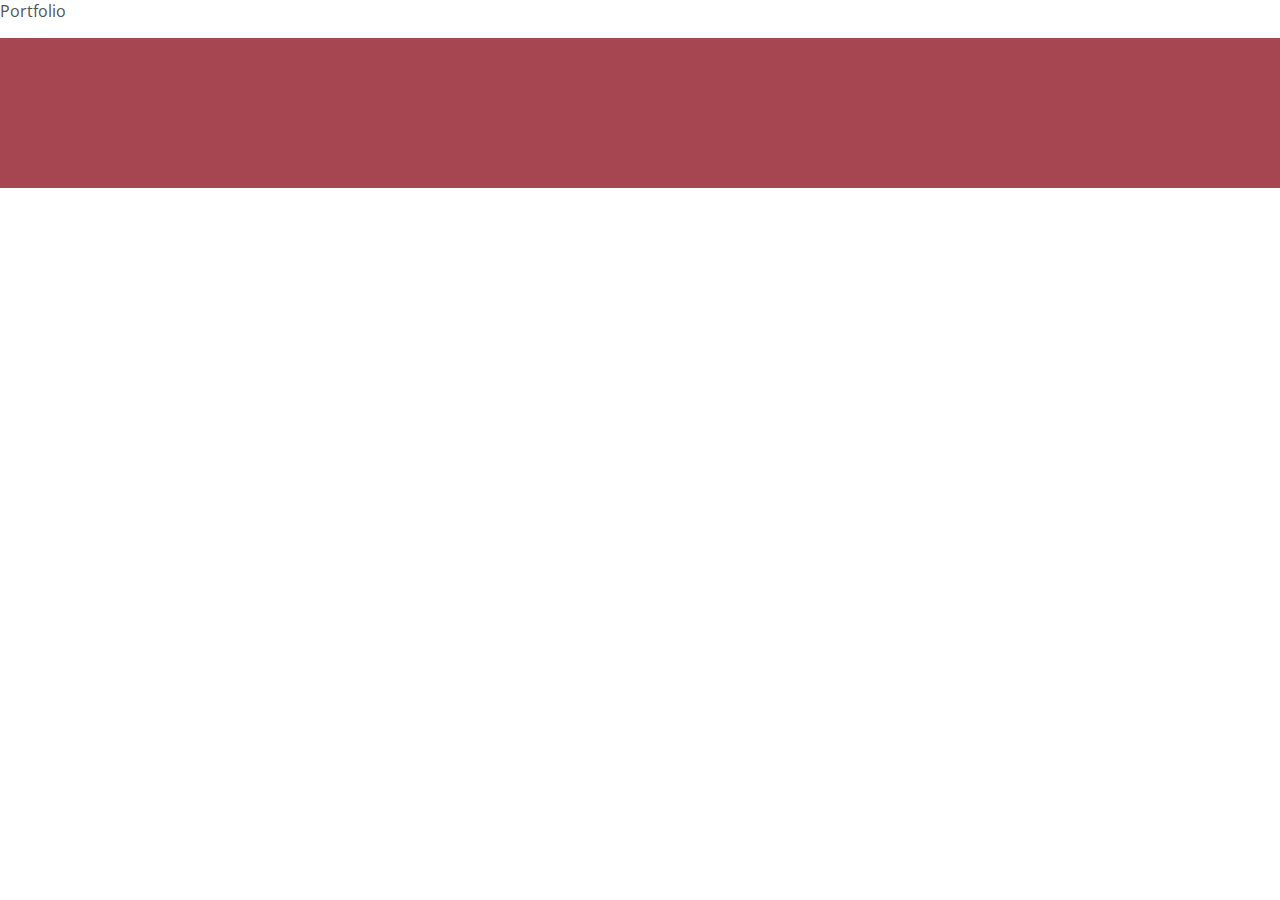
<file: portfolio.html>
<!DOCTYPE html>
<html lang="en">

<head>
    <meta charset="UTF-8">
    <meta name="viewport" content="width=device-width, initial-scale=1.0">
    <meta http-equiv="X-UA-Compatible" content="ie=edge">

    <link rel="stylesheet" href="assets/style.css">

</head>


<header>
    Portfolio
</header>

<section>

</section>

<footer class="container-fluid ">
    <div>
        <ul class="social ">
            <li>
                <a href="https://www.behance.net/samanthasimmons" target="_blank ">
                    <i class="fa fa-behance " aria-hidden="true ">
        </i>
                </a>
            </li>

            <li>
                <a href="https://www.instagram.com/visualsimmons/" target="_blank ">
                    <i class="fa fa-instagram " aria-hidden="true ">
            </i>
                </a>
            </li>

            <li>
                <a href="https://www.linkedin.com/in/sammysimmons" target="_blank ">
                    <i class="fa fa-linkedin " aria-hidden="true ">
                </i>
                </a>
            </li>

            <li>
                <a href="https://github.com/sammysimmons" target="_blank ">
                    <i class="fa fa-github" aria-hidden="true ">
                </i>
                </a>
            </li>

        </ul>
    </div>
</footer>



</html>
</file>
<file: assets/style.css>
@import url('https://fonts.googleapis.com/css?family=Montserrat:100,200,300,400,500|Open+Sans:300,400,500,600,700,800,900,1100');
                                                                                                                                                                                                                                                                                                                                         body,
                                                                                                                                                                                                                                                                                                                                         html {
                                                                                                                                                                                                                                                                                                                                             font-family: "open sans";
                                                                                                                                                                                                                                                                                                                                             color: rgb(82, 82, 82);
                                                                                                                                                                                                                                                                                                                                             height: 100%;
                                                                                                                                                                                                                                                                                                                                             width: 100%;
                                                                                                                                                                                                                                                                                                                                             margin: 0;
                                                                                                                                                                                                                                                                                                                                         }
                                                                                                                                                                                                                                                                                                                                         /*------------------------------------------Header-----*/
                                                                                                                                                                                                                                                                                                                                         
                                                                                                                                                                                                                                                                                                                                         .nav-bar {
                                                                                                                                                                                                                                                                                                                                             position: fixed;
                                                                                                                                                                                                                                                                                                                                             z-index: 100;
                                                                                                                                                                                                                                                                                                                                             top: 0;
                                                                                                                                                                                                                                                                                                                                             width: 100%;
                                                                                                                                                                                                                                                                                                                                             background-color: #fafafa;
                                                                                                                                                                                                                                                                                                                                         }
                                                                                                                                                                                                                                                                                                                                         
                                                                                                                                                                                                                                                                                                                                         .nav-item {
                                                                                                                                                                                                                                                                                                                                             position: sticky;
                                                                                                                                                                                                                                                                                                                                             line-height: 60px;
                                                                                                                                                                                                                                                                                                                                         }
                                                                                                                                                                                                                                                                                                                                         
                                                                                                                                                                                                                                                                                                                                         .nav-link {
                                                                                                                                                                                                                                                                                                                                             position: relative;
                                                                                                                                                                                                                                                                                                                                             font-size: 12px;
                                                                                                                                                                                                                                                                                                                                             letter-spacing: 3px;
                                                                                                                                                                                                                                                                                                                                             color: inherit;
                                                                                                                                                                                                                                                                                                                                         }
                                                                                                                                                                                                                                                                                                                                         
                                                                                                                                                                                                                                                                                                                                         .nav-link:hover {
                                                                                                                                                                                                                                                                                                                                             color: #A64650;
                                                                                                                                                                                                                                                                                                                                         }
                                                                                                                                                                                                                                                                                                                                         
                                                                                                                                                                                                                                                                                                                                         .nav-logo {
                                                                                                                                                                                                                                                                                                                                             margin-left: 30px;
                                                                                                                                                                                                                                                                                                                                             float: left;
                                                                                                                                                                                                                                                                                                                                             width: 80px;
                                                                                                                                                                                                                                                                                                                                             height: auto;
                                                                                                                                                                                                                                                                                                                                         }
                                                                                                                                                                                                                                                                                                                                         
                                                                                                                                                                                                                                                                                                                                         .intro {
                                                                                                                                                                                                                                                                                                                                             color: #A64650;
                                                                                                                                                                                                                                                                                                                                             font-size: 32px;
                                                                                                                                                                                                                                                                                                                                             font-weight: 400;
                                                                                                                                                                                                                                                                                                                                         }
                                                                                                                                                                                                                                                                                                                                         
                                                                                                                                                                                                                                                                                                                                         h1 {
                                                                                                                                                                                                                                                                                                                                             font-size: 28px;
                                                                                                                                                                                                                                                                                                                                             scale: auto;
                                                                                                                                                                                                                                                                                                                                         }
                                                                                                                                                                                                                                                                                                                                         
                                                                                                                                                                                                                                                                                                                                         .hero-text {
                                                                                                                                                                                                                                                                                                                                             position: absolute;
                                                                                                                                                                                                                                                                                                                                             margin: 0 auto;
                                                                                                                                                                                                                                                                                                                                             left: 0;
                                                                                                                                                                                                                                                                                                                                             right: 0;
                                                                                                                                                                                                                                                                                                                                             font-family: "open sans";
                                                                                                                                                                                                                                                                                                                                             text-transform: uppercase;
                                                                                                                                                                                                                                                                                                                                             letter-spacing: 3px;
                                                                                                                                                                                                                                                                                                                                             text-align: center;
                                                                                                                                                                                                                                                                                                                                             align-content: inherit;
                                                                                                                                                                                                                                                                                                                                             top: 64%;
                                                                                                                                                                                                                                                                                                                                             width: 50%;
                                                                                                                                                                                                                                                                                                                                             height: auto;
                                                                                                                                                                                                                                                                                                                                             scale: auto;
                                                                                                                                                                                                                                                                                                                                             color: rgb(82, 82, 82);
                                                                                                                                                                                                                                                                                                                                         }
                                                                                                                                                                                                                                                                                                                                         
                                                                                                                                                                                                                                                                                                                                         #logo {
                                                                                                                                                                                                                                                                                                                                             position: absolute;
                                                                                                                                                                                                                                                                                                                                             margin: 0 auto;
                                                                                                                                                                                                                                                                                                                                             left: 0;
                                                                                                                                                                                                                                                                                                                                             right: 0;
                                                                                                                                                                                                                                                                                                                                             top: 18%;
                                                                                                                                                                                                                                                                                                                                             max-width: 100%;
                                                                                                                                                                                                                                                                                                                                         }
                                                                                                                                                                                                                                                                                                                                         /*------------------------------------------About-----*/
                                                                                                                                                                                                                                                                                                                                         
                                                                                                                                                                                                                                                                                                                                         h3 {
                                                                                                                                                                                                                                                                                                                                             margin-top: 20px;
                                                                                                                                                                                                                                                                                                                                             color: #A64650;
                                                                                                                                                                                                                                                                                                                                             font-size: 28px;
                                                                                                                                                                                                                                                                                                                                             padding-left: 10px;
                                                                                                                                                                                                                                                                                                                                         }
                                                                                                                                                                                                                                                                                                                                         
                                                                                                                                                                                                                                                                                                                                         .info {
                                                                                                                                                                                                                                                                                                                                             padding-top: 30px;
                                                                                                                                                                                                                                                                                                                                             padding-left: 30px;
                                                                                                                                                                                                                                                                                                                                             line-height: 26px;
                                                                                                                                                                                                                                                                                                                                             font-size: 18px;
                                                                                                                                                                                                                                                                                                                                         }
                                                                                                                                                                                                                                                                                                                                         
                                                                                                                                                                                                                                                                                                                                         .introduction {
                                                                                                                                                                                                                                                                                                                                             margin-top: 20px;
                                                                                                                                                                                                                                                                                                                                             padding-left: 15px;
                                                                                                                                                                                                                                                                                                                                         }
                                                                                                                                                                                                                                                                                                                                         
                                                                                                                                                                                                                                                                                                                                         .cv-download {
                                                                                                                                                                                                                                                                                                                                             position: relative;
                                                                                                                                                                                                                                                                                                                                             margin-top: 250px;
                                                                                                                                                                                                                                                                                                                                             margin-left: 10px;
                                                                                                                                                                                                                                                                                                                                         }
                                                                                                                                                                                                                                                                                                                                         /*------------------------------------------Skills----*/
                                                                                                                                                                                                                                                                                                                                         
                                                                                                                                                                                                                                                                                                                                         .percentage {
                                                                                                                                                                                                                                                                                                                                             column-count: 5;
                                                                                                                                                                                                                                                                                                                                             column-gap: -100px;
                                                                                                                                                                                                                                                                                                                                             position: absolute;
                                                                                                                                                                                                                                                                                                                                             margin-left: 0px;
                                                                                                                                                                                                                                                                                                                                             margin-top: 40px;
                                                                                                                                                                                                                                                                                                                                         }
                                                                                                                                                                                                                                                                                                                                         
                                                                                                                                                                                                                                                                                                                                         .circular-chart {
                                                                                                                                                                                                                                                                                                                                             display: block;
                                                                                                                                                                                                                                                                                                                                             margin-left: 30px;
                                                                                                                                                                                                                                                                                                                                             max-width: 80%;
                                                                                                                                                                                                                                                                                                                                             max-height: 250px;
                                                                                                                                                                                                                                                                                                                                         }
                                                                                                                                                                                                                                                                                                                                         
                                                                                                                                                                                                                                                                                                                                         .circle {
                                                                                                                                                                                                                                                                                                                                             stroke: #A64650;
                                                                                                                                                                                                                                                                                                                                             fill: none;
                                                                                                                                                                                                                                                                                                                                             stroke-width: 2.8;
                                                                                                                                                                                                                                                                                                                                             stroke-linecap: round;
                                                                                                                                                                                                                                                                                                                                             animation: progress 1s ease-out forwards;
                                                                                                                                                                                                                                                                                                                                         }
                                                                                                                                                                                                                                                                                                                                         
                                                                                                                                                                                                                                                                                                                                         .skill {
                                                                                                                                                                                                                                                                                                                                             font-family: "Montserrat";
                                                                                                                                                                                                                                                                                                                                             font-size: 18px;
                                                                                                                                                                                                                                                                                                                                             column-count: 1;
                                                                                                                                                                                                                                                                                                                                             position: relative;
                                                                                                                                                                                                                                                                                                                                             letter-spacing: 3px;
                                                                                                                                                                                                                                                                                                                                             margin-left: 40px;
                                                                                                                                                                                                                                                                                                                                         }
                                                                                                                                                                                                                                                                                                                                         
                                                                                                                                                                                                                                                                                                                                         .skill-small {
                                                                                                                                                                                                                                                                                                                                             font-family: "Montserrat";
                                                                                                                                                                                                                                                                                                                                             font-size: 18px;
                                                                                                                                                                                                                                                                                                                                             column-count: 1;
                                                                                                                                                                                                                                                                                                                                             position: relative;
                                                                                                                                                                                                                                                                                                                                             letter-spacing: 3px;
                                                                                                                                                                                                                                                                                                                                             margin-left: 70px;
                                                                                                                                                                                                                                                                                                                                         }
                                                                                                                                                                                                                                                                                                                                         
                                                                                                                                                                                                                                                                                                                                         @keyframes progress {
                                                                                                                                                                                                                                                                                                                                             0% {
                                                                                                                                                                                                                                                                                                                                                 stroke-dasharray: 0 100;
                                                                                                                                                                                                                                                                                                                                             }
                                                                                                                                                                                                                                                                                                                                         }
                                                                                                                                                                                                                                                                                                                                         /*------------------------------------------portfolio----*/
                                                                                                                                                                                                                                                                                                                                         
                                                                                                                                                                                                                                                                                                                                         .portfolio img {
                                                                                                                                                                                                                                                                                                                                             position: relative;
                                                                                                                                                                                                                                                                                                                                             z-index: -1;
                                                                                                                                                                                                                                                                                                                                             float: left;
                                                                                                                                                                                                                                                                                                                                             width: 60%;
                                                                                                                                                                                                                                                                                                                                             display: block;
                                                                                                                                                                                                                                                                                                                                         }
                                                                                                                                                                                                                                                                                                                                         
                                                                                                                                                                                                                                                                                                                                         h5 {
                                                                                                                                                                                                                                                                                                                                             color: #fafafa;
                                                                                                                                                                                                                                                                                                                                             font-size: 22px;
                                                                                                                                                                                                                                                                                                                                             position: absolute;
                                                                                                                                                                                                                                                                                                                                             background: #A64650;
                                                                                                                                                                                                                                                                                                                                             padding: 50px;
                                                                                                                                                                                                                                                                                                                                         }
                                                                                                                                                                                                                                                                                                                                         /*------------------------------------------contact----*/
                                                                                                                                                                                                                                                                                                                                         
                                                                                                                                                                                                                                                                                                                                         h4 {
                                                                                                                                                                                                                                                                                                                                             position: absolute;
                                                                                                                                                                                                                                                                                                                                             color: #A64650;
                                                                                                                                                                                                                                                                                                                                             font-family: "Montserrat";
                                                                                                                                                                                                                                                                                                                                             margin-top: 200px;
                                                                                                                                                                                                                                                                                                                                             margin-left: 110px;
                                                                                                                                                                                                                                                                                                                                             font-size: 28px;
                                                                                                                                                                                                                                                                                                                                             font-weight: 900;
                                                                                                                                                                                                                                                                                                                                             ;
                                                                                                                                                                                                                                                                                                                                         }
                                                                                                                                                                                                                                                                                                                                         
                                                                                                                                                                                                                                                                                                                                         form {
                                                                                                                                                                                                                                                                                                                                             margin-top: 300px;
                                                                                                                                                                                                                                                                                                                                             padding-left: 100px;
                                                                                                                                                                                                                                                                                                                                             position: absolute;
                                                                                                                                                                                                                                                                                                                                             font-family: "Montserrat";
                                                                                                                                                                                                                                                                                                                                             margin-left: 20px;
                                                                                                                                                                                                                                                                                                                                             width: 1500px;
                                                                                                                                                                                                                                                                                                                                         }
                                                                                                                                                                                                                                                                                                                                         
                                                                                                                                                                                                                                                                                                                                         .submit,
                                                                                                                                                                                                                                                                                                                                         .btn {
                                                                                                                                                                                                                                                                                                                                             column-fill: auto;
                                                                                                                                                                                                                                                                                                                                             color: ivory;
                                                                                                                                                                                                                                                                                                                                             margin-top: 30px;
                                                                                                                                                                                                                                                                                                                                             margin-left: 10px;
                                                                                                                                                                                                                                                                                                                                             margin-bottom: 20px;
                                                                                                                                                                                                                                                                                                                                             width: auto;
                                                                                                                                                                                                                                                                                                                                         }
                                                                                                                                                                                                                                                                                                                                         /*------------------------------------------Footer----*/
                                                                                                                                                                                                                                                                                                                                         
                                                                                                                                                                                                                                                                                                                                         footer {
                                                                                                                                                                                                                                                                                                                                             background-color: #A64650;
                                                                                                                                                                                                                                                                                                                                             height: 150px;
                                                                                                                                                                                                                                                                                                                                         }
                                                                                                                                                                                                                                                                                                                                         
                                                                                                                                                                                                                                                                                                                                         .social {
                                                                                                                                                                                                                                                                                                                                             padding-top: 10px;
                                                                                                                                                                                                                                                                                                                                             padding-right: 30px;
                                                                                                                                                                                                                                                                                                                                             text-align: center;
                                                                                                                                                                                                                                                                                                                                         }
                                                                                                                                                                                                                                                                                                                                         
                                                                                                                                                                                                                                                                                                                                         .social li {
                                                                                                                                                                                                                                                                                                                                             display: inline;
                                                                                                                                                                                                                                                                                                                                         }
                                                                                                                                                                                                                                                                                                                                         
                                                                                                                                                                                                                                                                                                                                         .social i {
                                                                                                                                                                                                                                                                                                                                             font-size: 20px;
                                                                                                                                                                                                                                                                                                                                             margin-top: 30px;
                                                                                                                                                                                                                                                                                                                                             padding: 20px;
                                                                                                                                                                                                                                                                                                                                             color: #fafafa;
                                                                                                                                                                                                                                                                                                                                         }
                                                                                                                                                                                                                                                                                                                                         /*------------ imagery--------*/
                                                                                                                                                                                                                                                                                                                                         
                                                                                                                                                                                                                                                                                                                                         #hero-image {
                                                                                                                                                                                                                                                                                                                                             height: 1100px;
                                                                                                                                                                                                                                                                                                                                             width: 100%;
                                                                                                                                                                                                                                                                                                                                             background: url("../images/Hero-image03.jpg") no-repeat center center;
                                                                                                                                                                                                                                                                                                                                             background-position-y: top;
                                                                                                                                                                                                                                                                                                                                             background-attachment: fixed;
                                                                                                                                                                                                                                                                                                                                         }
                                                                                                                                                                                                                                                                                                                                         
                                                                                                                                                                                                                                                                                                                                         #about {
                                                                                                                                                                                                                                                                                                                                             height: 1200px;
                                                                                                                                                                                                                                                                                                                                             max-width: 100%;
                                                                                                                                                                                                                                                                                                                                             background: url("../images/about-me.jpg") no-repeat center center;
                                                                                                                                                                                                                                                                                                                                             background-size: cover;
                                                                                                                                                                                                                                                                                                                                             overflow: hidden;
                                                                                                                                                                                                                                                                                                                                         }
                                                                                                                                                                                                                                                                                                                                         
                                                                                                                                                                                                                                                                                                                                         #contact {
                                                                                                                                                                                                                                                                                                                                             height: 1200px;
                                                                                                                                                                                                                                                                                                                                             width: 100%;
                                                                                                                                                                                                                                                                                                                                             background: url("../images/Contact Backing.jpg") no-repeat center center;
                                                                                                                                                                                                                                                                                                                                             background-position-y: top;
                                                                                                                                                                                                                                                                                                                                             background-position-x: right;
                                                                                                                                                                                                                                                                                                                                             background-attachment: fixed;
                                                                                                                                                                                                                                                                                                                                         }
                                                                                                                                                                                                                                                                                                                                         
                                                                                                                                                                                                                                                                                                                                         @media (min-width:576px) {
                                                                                                                                                                                                                                                                                                                                             .portfolio img {
                                                                                                                                                                                                                                                                                                                                                 width: 25%;
                                                                                                                                                                                                                                                                                                                                             }
                                                                                                                                                                                                                                                                                                                                         }
                                                                                                                                                                                                                                                                                                                                         /*------------media mobile header--------*/
                                                                                                                                                                                                                                                                                                                                         
                                                                                                                                                                                                                                                                                                                                         @media (max-width:576px) {
                                                                                                                                                                                                                                                                                                                                             .nav-logo {
                                                                                                                                                                                                                                                                                                                                                 margin-top: 15px;
                                                                                                                                                                                                                                                                                                                                                 margin-left: 10px;
                                                                                                                                                                                                                                                                                                                                                 width: 30px;
                                                                                                                                                                                                                                                                                                                                                 height: auto;
                                                                                                                                                                                                                                                                                                                                             }
                                                                                                                                                                                                                                                                                                                                             .nav-link {
                                                                                                                                                                                                                                                                                                                                                 position: relative;
                                                                                                                                                                                                                                                                                                                                                 font-size: 10px;
                                                                                                                                                                                                                                                                                                                                                 line-height: 5px;
                                                                                                                                                                                                                                                                                                                                             }
                                                                                                                                                                                                                                                                                                                                             .nav {
                                                                                                                                                                                                                                                                                                                                                 align-content: center;
                                                                                                                                                                                                                                                                                                                                                 height: 60px;
                                                                                                                                                                                                                                                                                                                                             }
                                                                                                                                                                                                                                                                                                                                             #hero-image {
                                                                                                                                                                                                                                                                                                                                                 height: 500px;
                                                                                                                                                                                                                                                                                                                                                 box-sizing: unset;
                                                                                                                                                                                                                                                                                                                                                 background-position-x: left;
                                                                                                                                                                                                                                                                                                                                                 background-position-y: top;
                                                                                                                                                                                                                                                                                                                                                 background-attachment: fixed;
                                                                                                                                                                                                                                                                                                                                             }
                                                                                                                                                                                                                                                                                                                                             #logo {
                                                                                                                                                                                                                                                                                                                                                 max-width: 50%;
                                                                                                                                                                                                                                                                                                                                             }
                                                                                                                                                                                                                                                                                                                                             .intro {
                                                                                                                                                                                                                                                                                                                                                 align-content: center;
                                                                                                                                                                                                                                                                                                                                                 font-size: 16px;
                                                                                                                                                                                                                                                                                                                                                 font-weight: 600;
                                                                                                                                                                                                                                                                                                                                             }
                                                                                                                                                                                                                                                                                                                                             h1 {
                                                                                                                                                                                                                                                                                                                                                 font-size: 24px;
                                                                                                                                                                                                                                                                                                                                             }
                                                                                                                                                                                                                                                                                                                                             .hero-text {
                                                                                                                                                                                                                                                                                                                                                 margin: 0 auto;
                                                                                                                                                                                                                                                                                                                                                 left: 0;
                                                                                                                                                                                                                                                                                                                                                 right: 0;
                                                                                                                                                                                                                                                                                                                                                 font-family: "open sans";
                                                                                                                                                                                                                                                                                                                                                 text-transform: uppercase;
                                                                                                                                                                                                                                                                                                                                                 letter-spacing: 3px;
                                                                                                                                                                                                                                                                                                                                                 top: 44%;
                                                                                                                                                                                                                                                                                                                                                 width: 300px;
                                                                                                                                                                                                                                                                                                                                             }
                                                                                                                                                                                                                                                                                                                                             /*------------media mobile about--------*/
                                                                                                                                                                                                                                                                                                                                             @media (max-width:576px) {
                                                                                                                                                                                                                                                                                                                                                 #about {
                                                                                                                                                                                                                                                                                                                                                     height: 1100px;
                                                                                                                                                                                                                                                                                                                                                     box-sizing: unset;
                                                                                                                                                                                                                                                                                                                                                     background-position-x: left;
                                                                                                                                                                                                                                                                                                                                                     background-position-y: center;
                                                                                                                                                                                                                                                                                                                                                     background-attachment: fixed;
                                                                                                                                                                                                                                                                                                                                                 }
                                                                                                                                                                                                                                                                                                                                                 h3 {
                                                                                                                                                                                                                                                                                                                                                     padding-top: 5px;
                                                                                                                                                                                                                                                                                                                                                     color: #A64650;
                                                                                                                                                                                                                                                                                                                                                     font-size: 16px;
                                                                                                                                                                                                                                                                                                                                                     width: 350px;
                                                                                                                                                                                                                                                                                                                                                     text-align: center;
                                                                                                                                                                                                                                                                                                                                                     margin-block-end: 1.6rem;
                                                                                                                                                                                                                                                                                                                                                 }
                                                                                                                                                                                                                                                                                                                                                 .info {
                                                                                                                                                                                                                                                                                                                                                     padding-left: 12px;
                                                                                                                                                                                                                                                                                                                                                 }
                                                                                                                                                                                                                                                                                                                                                 .introduction {
                                                                                                                                                                                                                                                                                                                                                     text-align: center;
                                                                                                                                                                                                                                                                                                                                                     font-size: 14px;
                                                                                                                                                                                                                                                                                                                                                     width: 350px;
                                                                                                                                                                                                                                                                                                                                                     line-height: 18px;
                                                                                                                                                                                                                                                                                                                                                 }
                                                                                                                                                                                                                                                                                                                                                 .cv-download {
                                                                                                                                                                                                                                                                                                                                                     position: relative;
                                                                                                                                                                                                                                                                                                                                                     margin-top: 420px;
                                                                                                                                                                                                                                                                                                                                                     margin-left: 50px;
                                                                                                                                                                                                                                                                                                                                                     height: 20px;
                                                                                                                                                                                                                                                                                                                                                     width: 320px;
                                                                                                                                                                                                                                                                                                                                                 }
                                                                                                                                                                                                                                                                                                                                                 .percentage {
                                                                                                                                                                                                                                                                                                                                                     column-count: 2;
                                                                                                                                                                                                                                                                                                                                                     position: absolute;
                                                                                                                                                                                                                                                                                                                                                     margin-left: 50px;
                                                                                                                                                                                                                                                                                                                                                     margin-top: 40px;
                                                                                                                                                                                                                                                                                                                                                 }
                                                                                                                                                                                                                                                                                                                                                 .circular-chart {
                                                                                                                                                                                                                                                                                                                                                     display: block;
                                                                                                                                                                                                                                                                                                                                                     margin-left: 30px;
                                                                                                                                                                                                                                                                                                                                                     max-width: 80%;
                                                                                                                                                                                                                                                                                                                                                     max-height: 250px;
                                                                                                                                                                                                                                                                                                                                                 }
                                                                                                                                                                                                                                                                                                                                                 .circle {
                                                                                                                                                                                                                                                                                                                                                     stroke: #A64650;
                                                                                                                                                                                                                                                                                                                                                     fill: none;
                                                                                                                                                                                                                                                                                                                                                     stroke-width: 2.84;
                                                                                                                                                                                                                                                                                                                                                     stroke-linecap: round;
                                                                                                                                                                                                                                                                                                                                                     animation: progress 1s ease-out forwards;
                                                                                                                                                                                                                                                                                                                                                 }
                                                                                                                                                                                                                                                                                                                                                 .skill {
                                                                                                                                                                                                                                                                                                                                                     font-family: "Montserrat";
                                                                                                                                                                                                                                                                                                                                                     font-size: 12px;
                                                                                                                                                                                                                                                                                                                                                     column-count: 1;
                                                                                                                                                                                                                                                                                                                                                     position: relative;
                                                                                                                                                                                                                                                                                                                                                     letter-spacing: 2px;
                                                                                                                                                                                                                                                                                                                                                     margin-left: 20px;
                                                                                                                                                                                                                                                                                                                                                     margin-top: 2px;
                                                                                                                                                                                                                                                                                                                                                     line-height: 12px;
                                                                                                                                                                                                                                                                                                                                                 }
                                                                                                                                                                                                                                                                                                                                                 .skill-small {
                                                                                                                                                                                                                                                                                                                                                     font-family: "Montserrat";
                                                                                                                                                                                                                                                                                                                                                     font-size: 12px;
                                                                                                                                                                                                                                                                                                                                                     column-count: 1;
                                                                                                                                                                                                                                                                                                                                                     position: relative;
                                                                                                                                                                                                                                                                                                                                                     letter-spacing: 3px;
                                                                                                                                                                                                                                                                                                                                                     line-height: 50px;
                                                                                                                                                                                                                                                                                                                                                     margin-left: 50px;
                                                                                                                                                                                                                                                                                                                                                 }
                                                                                                                                                                                                                                                                                                                                                 @keyframes progress {
                                                                                                                                                                                                                                                                                                                                                     0% {
                                                                                                                                                                                                                                                                                                                                                         stroke-dasharray: 0 100;
                                                                                                                                                                                                                                                                                                                                                     }
                                                                                                                                                                                                                                                                                                                                                 }
                                                                                                                                                                                                                                                                                                                                             }
                                                                                                                                                                                                                                                                                                                                             /*------------media mobile portfolio--------*/
                                                                                                                                                                                                                                                                                                                                             @media (max-width:576px) {
                                                                                                                                                                                                                                                                                                                                                 h2 {
                                                                                                                                                                                                                                                                                                                                                     padding-top: 30px;
                                                                                                                                                                                                                                                                                                                                                     align-items: center;
                                                                                                                                                                                                                                                                                                                                                     color: #fafafa;
                                                                                                                                                                                                                                                                                                                                                     font-size: 24px;
                                                                                                                                                                                                                                                                                                                                                     font-weight: 900;
                                                                                                                                                                                                                                                                                                                                                     font-family: "montserrat";
                                                                                                                                                                                                                                                                                                                                                 }
                                                                                                                                                                                                                                                                                                                                                 div .recent-projects {
                                                                                                                                                                                                                                                                                                                                                     height: 100px;
                                                                                                                                                                                                                                                                                                                                                     width: auto;
                                                                                                                                                                                                                                                                                                                                                     background-color: #A64650;
                                                                                                                                                                                                                                                                                                                                                 }
                                                                                                                                                                                                                                                                                                                                                 @media (max-width:576px) {
                                                                                                                                                                                                                                                                                                                                                     .portfolio img {
                                                                                                                                                                                                                                                                                                                                                         position: relative;
                                                                                                                                                                                                                                                                                                                                                         float: left;
                                                                                                                                                                                                                                                                                                                                                         width: 50%;
                                                                                                                                                                                                                                                                                                                                                         display: block;
                                                                                                                                                                                                                                                                                                                                                     }
                                                                                                                                                                                                                                                                                                                                                     h5 {
                                                                                                                                                                                                                                                                                                                                                         color: #fafafa;
                                                                                                                                                                                                                                                                                                                                                         font-size: 12px;
                                                                                                                                                                                                                                                                                                                                                         position: absolute;
                                                                                                                                                                                                                                                                                                                                                         background: #A64650;
                                                                                                                                                                                                                                                                                                                                                         padding: 18px;
                                                                                                                                                                                                                                                                                                                                                     }
                                                                                                                                                                                                                                                                                                                                                 }
                                                                                                                                                                                                                                                                                                                                                 /*------------media mobile contact--------*/
                                                                                                                                                                                                                                                                                                                                                 @media (max-width:576px) {
                                                                                                                                                                                                                                                                                                                                                     #contact {
                                                                                                                                                                                                                                                                                                                                                         height: 700px;
                                                                                                                                                                                                                                                                                                                                                         background-position-x: center;
                                                                                                                                                                                                                                                                                                                                                         background-position-y: top;
                                                                                                                                                                                                                                                                                                                                                         background-attachment: fixed;
                                                                                                                                                                                                                                                                                                                                                     }
                                                                                                                                                                                                                                                                                                                                                     h4 {
                                                                                                                                                                                                                                                                                                                                                         position: absolute;
                                                                                                                                                                                                                                                                                                                                                         color: #A64650;
                                                                                                                                                                                                                                                                                                                                                         font-family: "Montserrat";
                                                                                                                                                                                                                                                                                                                                                         margin-top: 60px;
                                                                                                                                                                                                                                                                                                                                                         margin-left: 40px;
                                                                                                                                                                                                                                                                                                                                                         margin-bottom: 50px;
                                                                                                                                                                                                                                                                                                                                                         font-size: 24px;
                                                                                                                                                                                                                                                                                                                                                         font-weight: 900;
                                                                                                                                                                                                                                                                                                                                                         ;
                                                                                                                                                                                                                                                                                                                                                     }
                                                                                                                                                                                                                                                                                                                                                     form {
                                                                                                                                                                                                                                                                                                                                                         margin-top: 100px;
                                                                                                                                                                                                                                                                                                                                                         padding-left: 20px;
                                                                                                                                                                                                                                                                                                                                                         position: absolute;
                                                                                                                                                                                                                                                                                                                                                         font-family: "Montserrat";
                                                                                                                                                                                                                                                                                                                                                         margin-left: 20px;
                                                                                                                                                                                                                                                                                                                                                         width: 350px;
                                                                                                                                                                                                                                                                                                                                                     }
                                                                                                                                                                                                                                                                                                                                                     .submit,
                                                                                                                                                                                                                                                                                                                                                     .btn {
                                                                                                                                                                                                                                                                                                                                                         margin-top: 5px;
                                                                                                                                                                                                                                                                                                                                                         margin-left: 50px;
                                                                                                                                                                                                                                                                                                                                                         margin-bottom: 20px;
                                                                                                                                                                                                                                                                                                                                                         width: auto;
                                                                                                                                                                                                                                                                                                                                                     }
                                                                                                                                                                                                                                                                                                                                                 }
                                                                                                                                                                                                                                                                                                                                                 /*------------media mobile footer--------*/
                                                                                                                                                                                                                                                                                                                                                 @media (max-width:576px) {
                                                                                                                                                                                                                                                                                                                                                     footer {
                                                                                                                                                                                                                                                                                                                                                         background-color: #A64650;
                                                                                                                                                                                                                                                                                                                                                         height: 100px;
                                                                                                                                                                                                                                                                                                                                                     }
                                                                                                                                                                                                                                                                                                                                                     .social i {
                                                                                                                                                                                                                                                                                                                                                         display: inline;
                                                                                                                                                                                                                                                                                                                                                         font-size: 20px;
                                                                                                                                                                                                                                                                                                                                                         color: #fafafa;
                                                                                                                                                                                                                                                                                                                                                     }
                                                                                                                                                                                                                                                                                                                                                     .social {
                                                                                                                                                                                                                                                                                                                                                         padding-top: 30px;
                                                                                                                                                                                                                                                                                                                                                         padding-right: 30px;
                                                                                                                                                                                                                                                                                                                                                         text-align: center;
                                                                                                                                                                                                                                                                                                                                                     }
                                                                                                                                                                                                                                                                                                                                                 }
</file>
